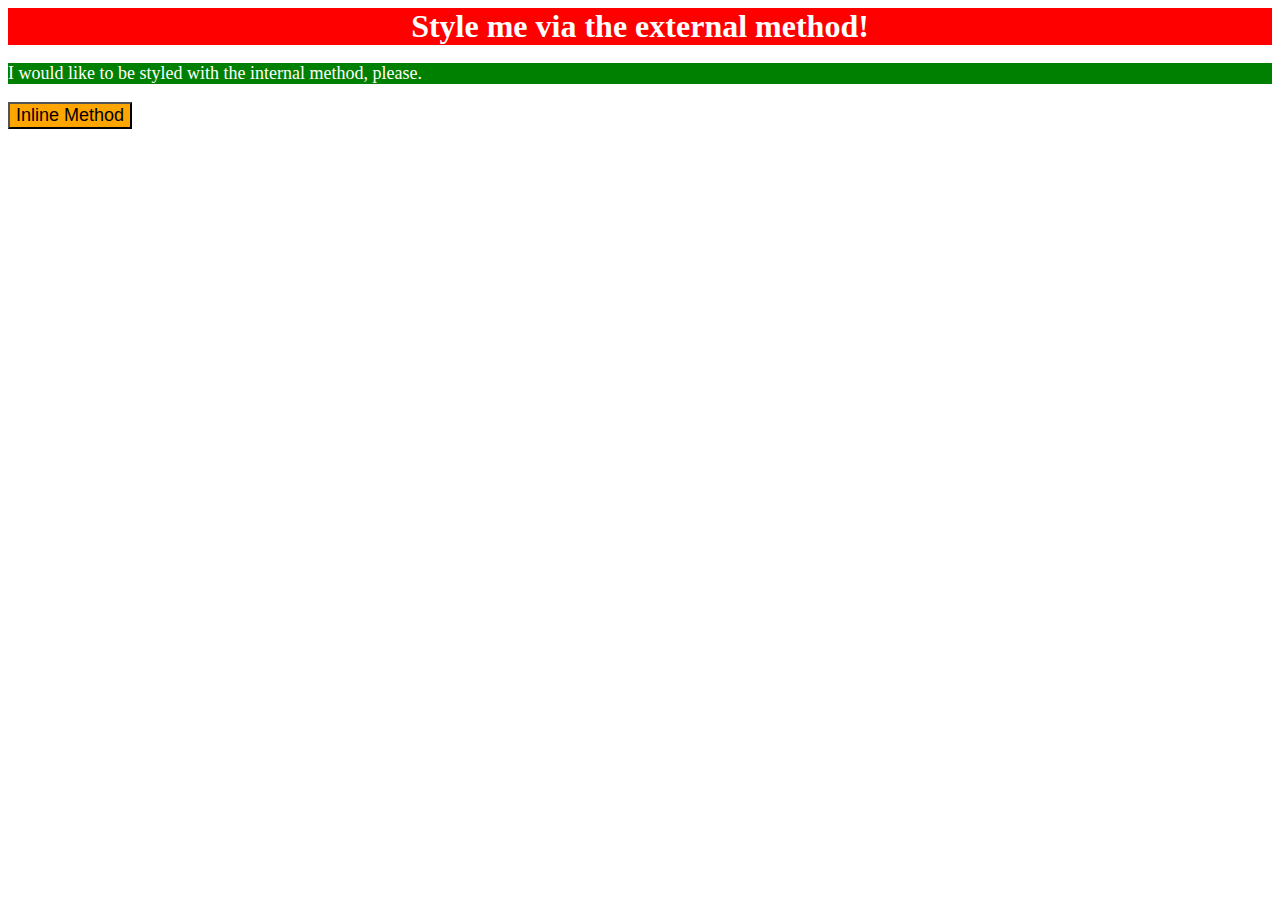
<file: foundations/01-css-methods/index.html>
<!DOCTYPE html>
<html lang="en">
  <head>
    <meta charset="UTF-8">
    <meta http-equiv="X-UA-Compatible" content="IE=edge">
    <meta name="viewport" content="width=device-width, initial-scale=1.0">
    <link rel="stylesheet" href="style.css">
    <style>
      p {
        background-color: green;
        color: white;
        font-size: 18px;
        }
    </style>

    <title>Methods for Adding CSS</title>
  </head>
  <body>
    <div>Style me via the external method!</div>
    <p>I would like to be styled with the internal method, please.</p>
    <button style="background-color: orange; font-size: 18px;">Inline Method</button>
  </body>
</html>
</file>
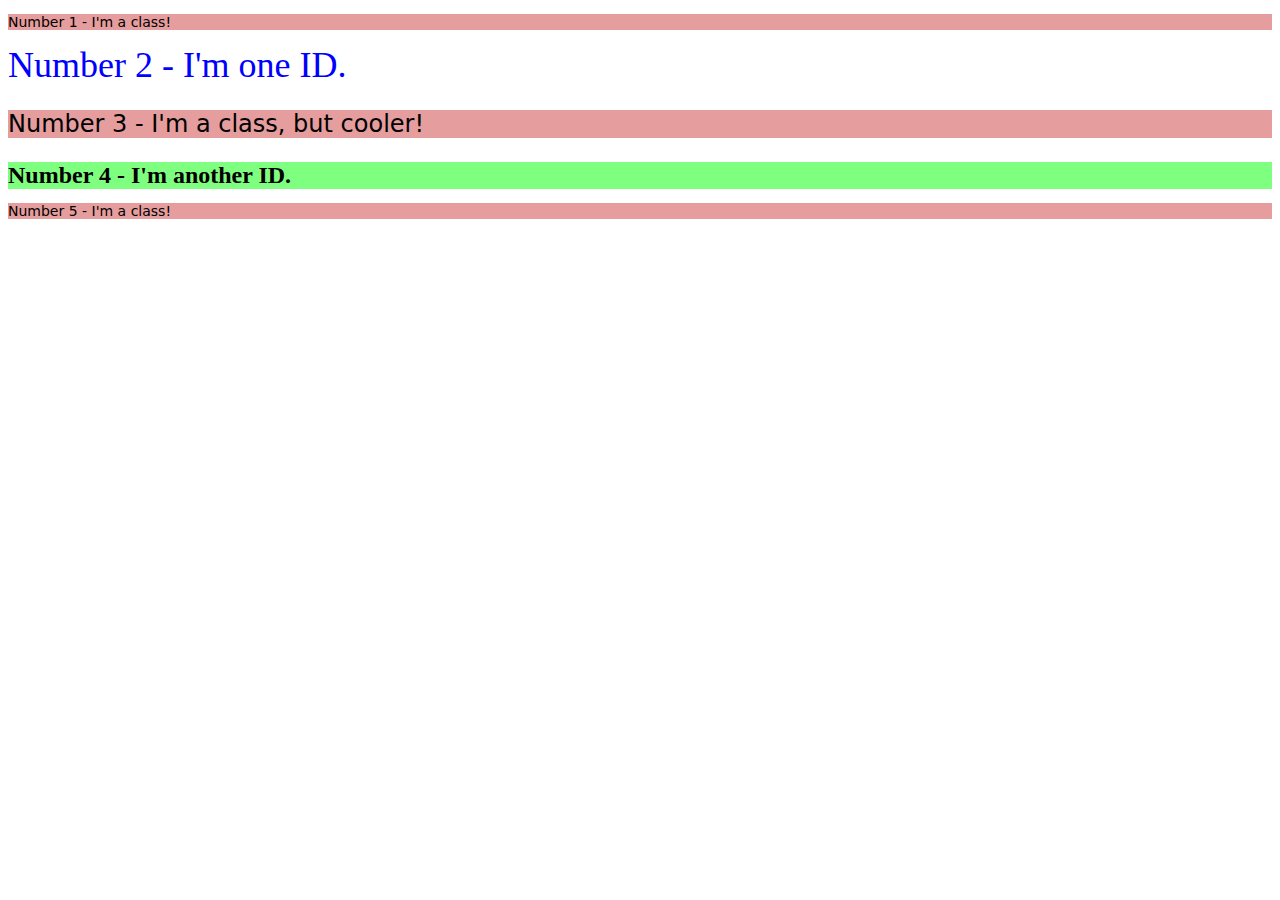
<file: foundations/02-class-id-selectors/index.html>
<!DOCTYPE html>
<html lang="en">
  <head>
    <meta charset="UTF-8">
    <meta http-equiv="X-UA-Compatible" content="IE=edge">
    <meta name="viewport" content="width=device-width, initial-scale=1.0">
    <title>Class and ID Selectors</title>
    <link rel="stylesheet" href="style.css">
  </head>
  <body>
    <p class="oddElements">Number 1 - I'm a class!</p>
    <div id="elementTwo">Number 2 - I'm one ID.</div>
    <p class="oddElements coolnessElement">Number 3 - I'm a class, but cooler!</p>
    <div id="elementFour">Number 4 - I'm another ID.</div>
    <p class="oddElements">Number 5 - I'm a class!</p>
  </body>
</html>
</file>
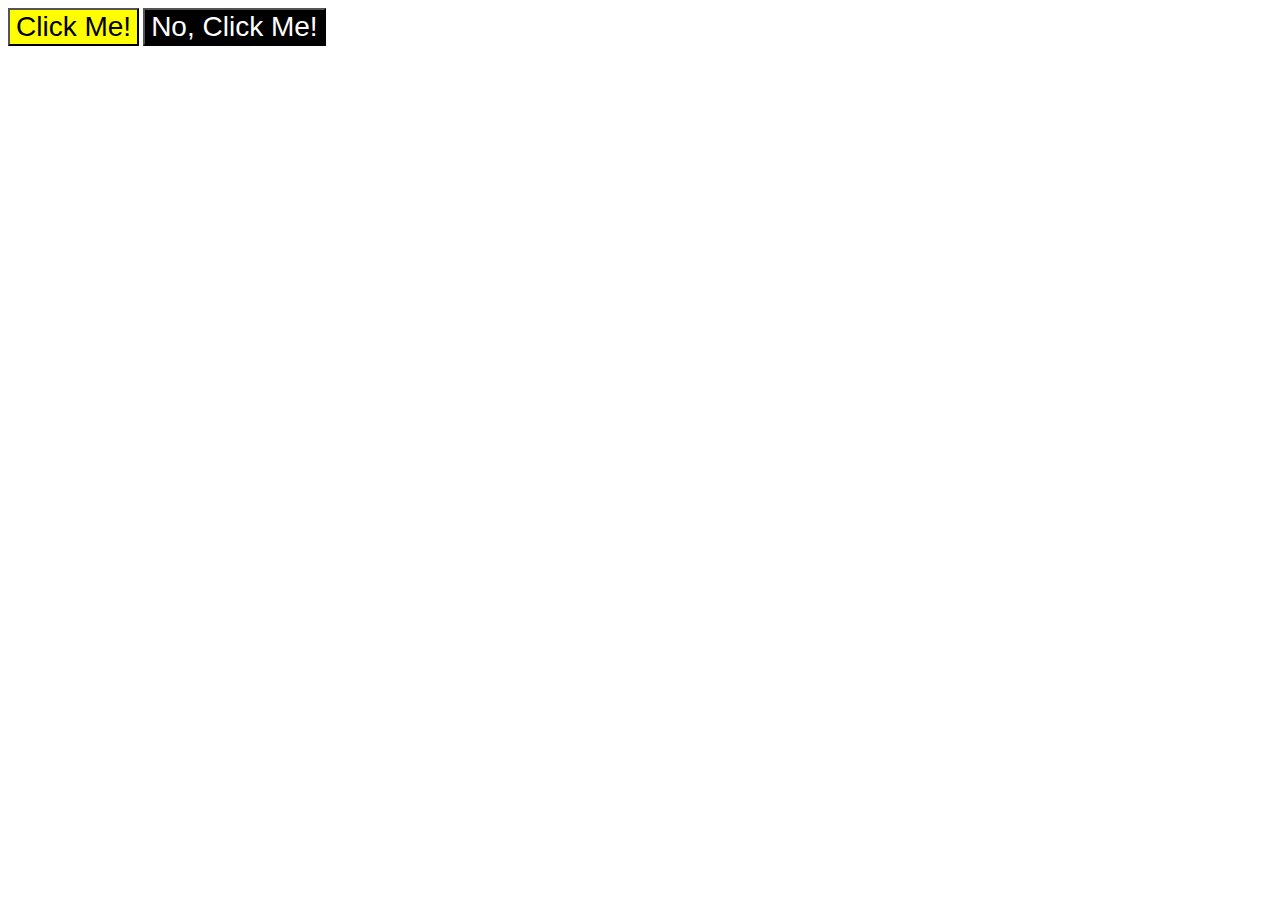
<file: foundations/03-grouping-selectors/index.html>
<!DOCTYPE html>
<html lang="en">
  <head>
    <meta charset="UTF-8">
    <meta http-equiv="X-UA-Compatible" content="IE=edge">
    <meta name="viewport" content="width=device-width, initial-scale=1.0">
    <title>Grouping Selectors</title>
    <link rel="stylesheet" href="style.css">
  </head>
  <body>
    <button class="icon-one">Click Me!</button>
    <button class="icon-two">No, Click Me!</button>
  </body>
</html>
</file>
<file: foundations/01-css-methods/style.css>
/* style.css test site1*/

div {
    
    color: white;
    background-color: red;
    font-size: 32px;
    font-weight: bold;
    text-align: center;

}
</file>
<file: foundations/02-class-id-selectors/style.css>
.oddElements {
    color: rgb(0, 0, 0);
    background-color: rgba(192, 10, 10, 0.4);
    font-size: 14px;
    font-family: Verdana, DejaVu Sans, sans-serif;
}

#elementTwo {
    color: #0000ff;
    font-size: 36px;
}

.coolnessElement {
    font-size: 24px;
}

#elementFour {
    background-color: #00ff0080;
    font-size: 24px;
    font-weight: 700;

}
</file>
<file: foundations/03-grouping-selectors/style.css>
.icon-two,
.icon-one {
    font-size: 28px;
    font-family: Helvetica, Times New Roman, sans-serif;
}

.icon-one {
    background-color: yellow;
}

.icon-two {
    background-color: black;
    color: white;
}
</file>
